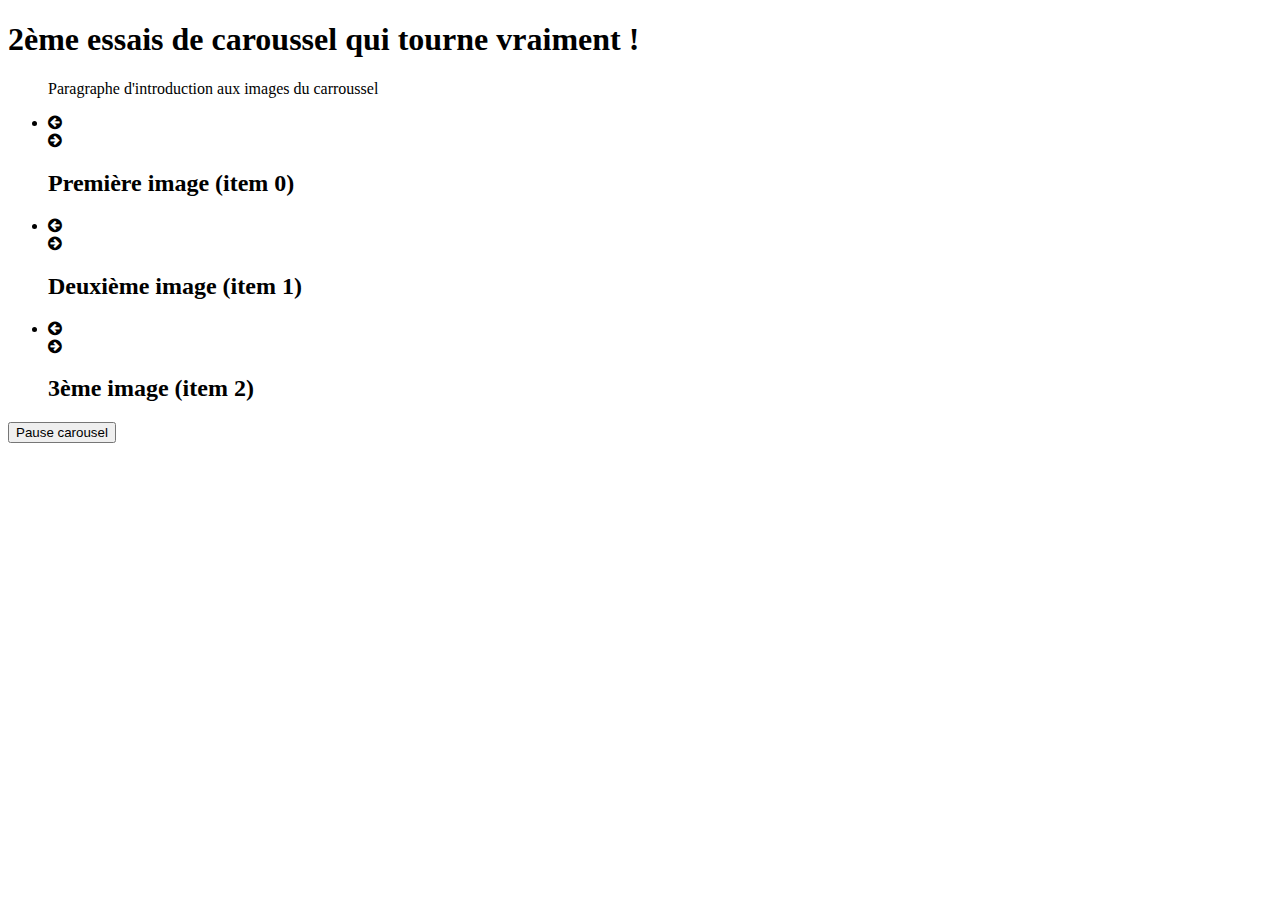
<file: EssaisCarroussel2/carroussel2.html>
<!DOCTYPE html>
<html lang="en">
<!--les aria-hidden ne servent pas en l'état, c'est pour rendre le site plus accessible par la suite (PSH)-->

<head>
    <meta charset="UTF-8">
    <meta name="viewport" content="width=device-width, initial-scale=1.0">
    <title>Document</title>
    <link rel="stylesheet" href="https://cdnjs.cloudflare.com/ajax/libs/font-awesome/4.7.0/css/font-awesome.min.css">
    <!--les flèches fa.etc... viennent de là!-->
    <link rel="stylesheet" href="C:\Users\galatee\OpenClassroom\P6\EssaisCarroussel2\carroussel2.css\carroussel2.css">
    <script src="https://code.jquery.com/jquery-3.5.1.js"
        integrity="sha256-QWo7LDvxbWT2tbbQ97B53yJnYU3WhH/C8ycbRAkjPDc=" crossorigin="anonymous"></script>
</head>


<body id="body">
    <main id="main-wrapper" aria-hidden="false">
        <h1> 2ème essais de caroussel qui tourne vraiment !</h1>

        <ul class="carousel" aria-label="Our selection">
            <p>Paragraphe d'introduction aux images du carroussel</p>

            <li class="carousel-item item-0" aria-hidden="false">

                <div role="button" class="controls controls-left">
                    <span class="img prev-image">
                        <i aria-hidden="true" class="fa fa-arrow-circle-left"></i>
                    </span>
                    <p class="sr-only">Previous</p>
                </div>

                <div role="button" class="controls controls-right">
                    <span class="img next-image">
                        <i aria-hidden="true" class="fa fa-arrow-circle-right"></i>
                    </span>
                    <p class="sr-only">Next</p>
                </div>


                <div class="carousel-title">
                    <h2>Première image (item 0)</h2>
                </div>

            </li>

            <li class="carousel-item item-1" aria-hidden="true">

                <div role="button" class="controles controls-left">
                    <span class="img prev-image">
                        <i aria-hidden="true" class="fa fa-arrow-circle-left"></i>
                    </span>
                    <p class="sr-only">Previous</p>
                </div>

                <div role="button" class="controls controls-right">
                    <span class="img next-image">
                        <i aria-hidden="true" class="fa fa-arrow-circle-right"></i>
                    </span>
                    <p class="sr-only">Next</p>
                </div>


                <div class="carousel-title">
                    <h2>Deuxième image (item 1)</h2>
                </div>

            </li>
            <li class="carousel-item item-2" aria-hidden="true">

                <div role="button" class="controles controls-left">
                    <span class="img prev-image">
                        <i aria-hidden="true" class="fa fa-arrow-circle-left"></i>
                    </span>
                    <p class="sr-only">Previous</p>
                </div>

                <div role="button" class="controls controls-right">
                    <span class="img next-image">
                        <i aria-hidden="true" class="fa fa-arrow-circle-right"></i>
                    </span>
                    <p class="sr-only">Next</p>
                </div>


                <div class="carousel-title">
                    <h2>3ème image (item 2)</h2>
                </div>

            </li>
        </ul>
        <div>
            <button class="carousel-pause-btn">Pause carousel</button>
        </div>

    </main>
    <script src="carroussel2.js"></script>


</body>

</html>
</file>
